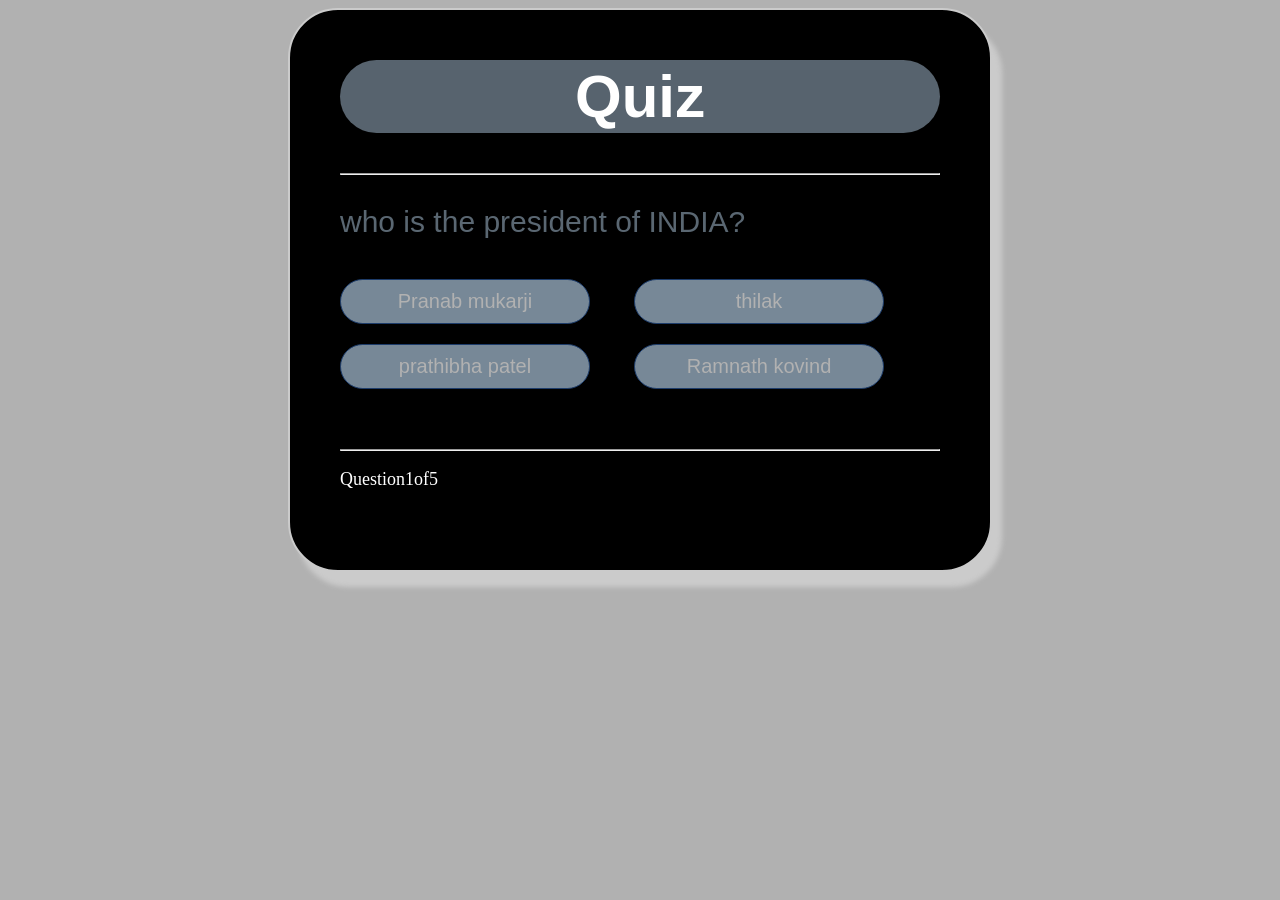
<file: index.html>
<!DOCTYPE html>
<html lang="en">

<head>
  <meta charset="UTF-8">
  <meta name="viewport" content="width=device-width, initial-scale=1.0">
  <meta http-equiv="X-UA-Compatible" content="ie=edge">
  <title>quiz</title>
<link rel="stylesheet" href="style.css">
</head>
  <body>
  <div class="grid">
    <div id="quiz">
<h1>Quiz</h1>
<hr style="margin-bottom:20px">
<p id="question">  </p>
<div class="buttons">
<button id="btn0">  <span id="choice0">  </span></button>
<button id="btn1">  <span id="choice1">  </span></button>
<button id="btn2">  <span id="choice2">  </span></button>
<button id="btn3">  <span id="choice3">  </span></button>
</div>
<hr style="margin-top: 50px">
<footer>
<p id="progress">question x of y  </p></footer>
</div>
</div>
<script src="quiz_controler.js"></script>
<script src="question.js"></script>
<script src="app.js"></script>
  </body>

</html>
</file>
<file: style.css>
body{
  background-color: #b1b1b1;

}
.grid{
  width:600px;
  height: 500px;
  margin: 0 auto;
  background-color: #000;
  padding: 10px 50px 50px 50px;
  border-radius: 50px;
  border: 2px solid #cbcbcb;
  box-shadow: 10px 15px 5px #cbcbcb;

}
.grid h1{
  font-family: sans-serif;
  background-color: #57636e;
  font-size: 60px;
  text-align: centre;
  color: #fff;
  padding: 2px 0px;
  border-radius: 50px;
  justify-content: center;
  text-align: center;

}
.grid #question{
  font-family: sans-serif;
  font-size: 30px;
  color: #5a6772;

}
.buttons{
  margin-top: 30px;
}
#btn0,#btn1, #btn2, #btn3{
    background-color: #778897;
    width: 250px;
    font-size: 20px;
    color: #b1b1b1;
    border: 1px solid #1d3c6a;
    border-radius: 50px;
margin:10px 40px 10px 0px;
padding: 10px 10px;
}
#progress{
  color: #fff;
  font-size: 18px;
}
#btn0:hover, #btn1:hover, #btn2:hover, #btn3:hover{
  cursor: pointer;
  background-color:green;

}
#btn0:focus, #btn1:focus, #btn2:focus, #btn3:focus{
  outline: 0;

}
h2{
  text-align: center;
  background-color: blue;
}
</file>
